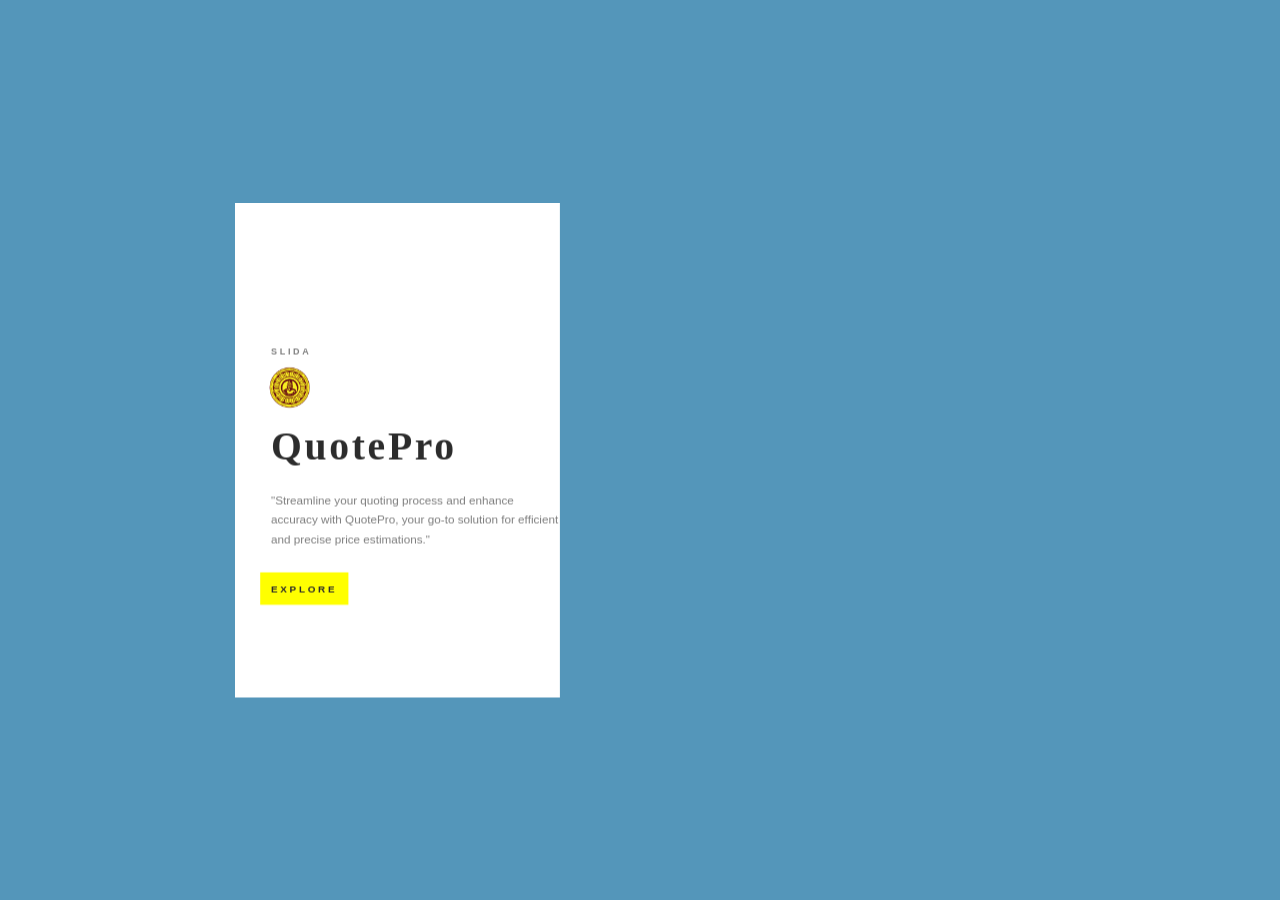
<file: index.html>
<!DOCTYPE html>
<html lang="en">
<head>
<meta charset="UTF-8">
  <meta name="viewport" content="width=device-width, initial-scale=1.0">
  <link href="q.png" rel="icon">
  <title>SLIDA | QuotePro</title>
  <style>
  <!-- Add any additional CSS or meta tags as needed -->
  @import url('https://fonts.googleapis.com/css?family=Playfair+Display:400,400i,700,700i,900,900i');
@import url('https://fonts.googleapis.com/css?family=Open+Sans:300,300i,400,400i,600,600i,700,700i,800,800i');

html, body {
  height: 100%;
  width: 100%;
  margin: 0;
  padding: 0;
  
}
body{
  background-color: #5496ba;
}

#card {
  width: 100%;
  height: 100%;
  position: absolute;
  transform-style: preserve-3d;
  transition: transform 1s;
}

#card figure {
  margin: 0;
  display: block;
  position: absolute;
  width: 100%;
  height: 100%;
  backface-visibility: hidden;
}

#card .front {
  background: transparent;
}

#card .back {
  background: white;
  transform: rotateY(180deg);
}

#card.flipped {
  transform: rotateY(180deg);
}

.container {
  width: 900px;
  height: 550px;
  position: absolute;
  perspective: 800px;
  margin: 20px auto;
  top: 0;
  bottom: 0;
  left: 0;
  right: 0;
  margin: auto;
  transform: scale(0.9);
}

.left-div {
  width: 361px;
  height: 550px;
  background-color: white;
  position: absolute;
  top: 0;
  bottom: 0;
  left: 0;
  margin: auto;
}

.right-div {
  width: 540px;
  height: 550px;
  background-image: url(https://contenthub-static.grammarly.com/blog/wp-content/uploads/2016/08/Quotation-marks2-1.png);
  transform: scaleX(-1);
  background-position: -170px 0px;
  background-size: cover;
  position: absolute;
  top: 0;
  bottom: 0;
  right: 0;
  margin: auto;
}

.content-name {
  font-family: 'Open Sans', sans-serif;
  letter-spacing: 3px;
  font-size: 10px;
  text-transform: uppercase;
  color: #7E7E7E;
  font-weight: 700;
  margin-top: 160px;
  margin-left: 40px;
}

.content-title {
  font-family: 'Playfair Display', serif;
  font-size: 44px;
  letter-spacing: 3px;
  font-weight: 700;
  color: #2C2C2C;
  margin-top: 10px;
  margin-left: 40px;
}

.content-description {
  margin-top: -20px;
  font-family: 'Open Sans', sans-serif;
  font-size: 13px;
  color: #7e7e7e;
  line-height: 22px;
  margin-left: 40px;
}

#explore a {
  position: absolute;
  margin-top: 9px;
  color: #2C2C2C;
  font-family: 'Open Sans', sans-serif;
  letter-spacing: 3px;
  font-size: 11px;
  text-transform: uppercase;
  font-weight: 700;
  text-decoration: none;
  margin-left: 40px;
  background-color: transparent;
  border: none;
  cursor: pointer;
  background-color: yellow;
  padding: 12px 12px 12px 12px;
  margin-left: 28px;
}
</style>
</head>
<body>
<section class="container">
  <div id="card">
    <figure class="front">
      <div class="left-div">
        <p class="content-name">SLIDA</p>
        &nbsp;&nbsp;&nbsp;&nbsp;&nbsp;&nbsp;&nbsp;&nbsp;&nbsp;<img src="slida_logo.png" width="50" height="50">
        <p class="content-title">QuotePro</p>
        <p class="content-description">"Streamline your quoting process and enhance accuracy with QuotePro, your go-to solution for efficient and precise price estimations."</p>
        <section id="explore">
          <p><a id="flip" href="dashboard1.php" target="_blank">Explore</a></p>
        </section>
      </div>
      <div class="right-div">
        <!-- Add content for the right div if necessary -->
      </div>
    </figure>
    <!--<figure class="back"></figure>!-->
  </div>
</section>



<!-- Add any additional scripts or links as needed -->

</body>
</html>
</file>
